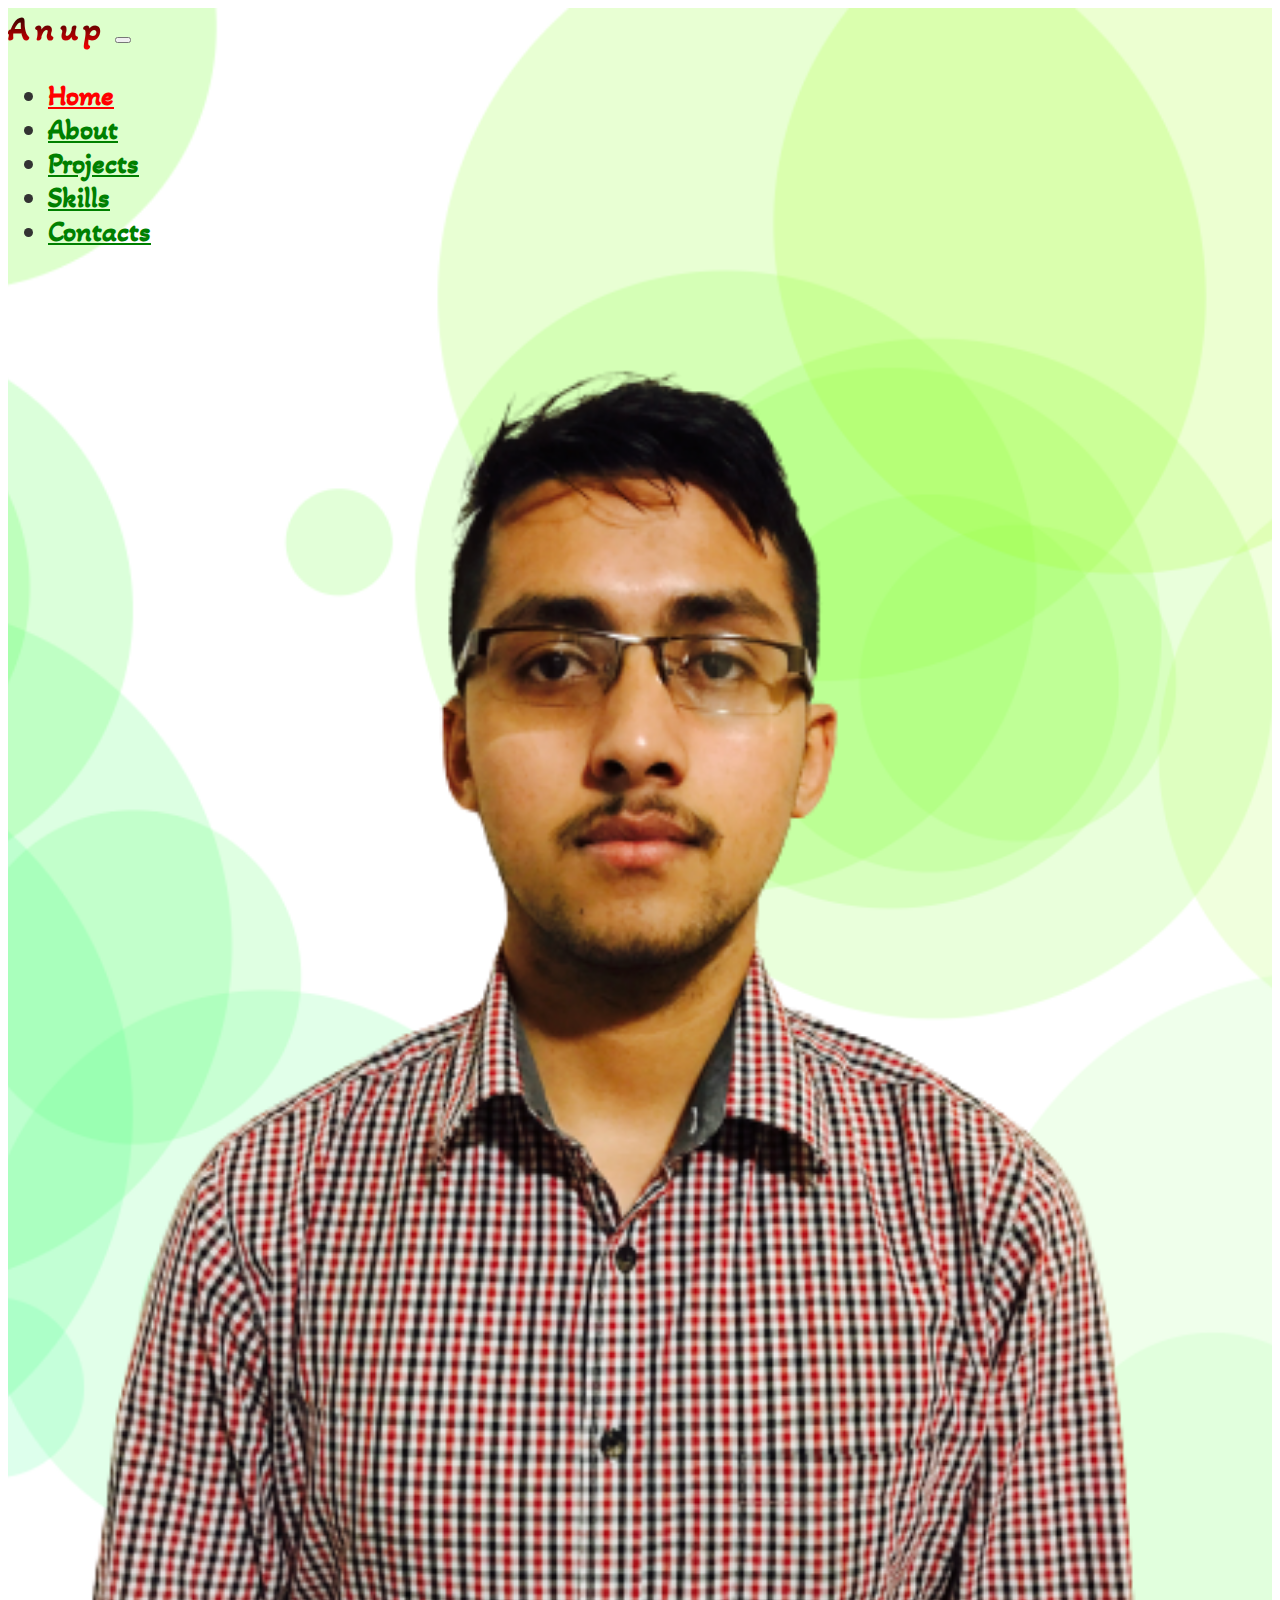
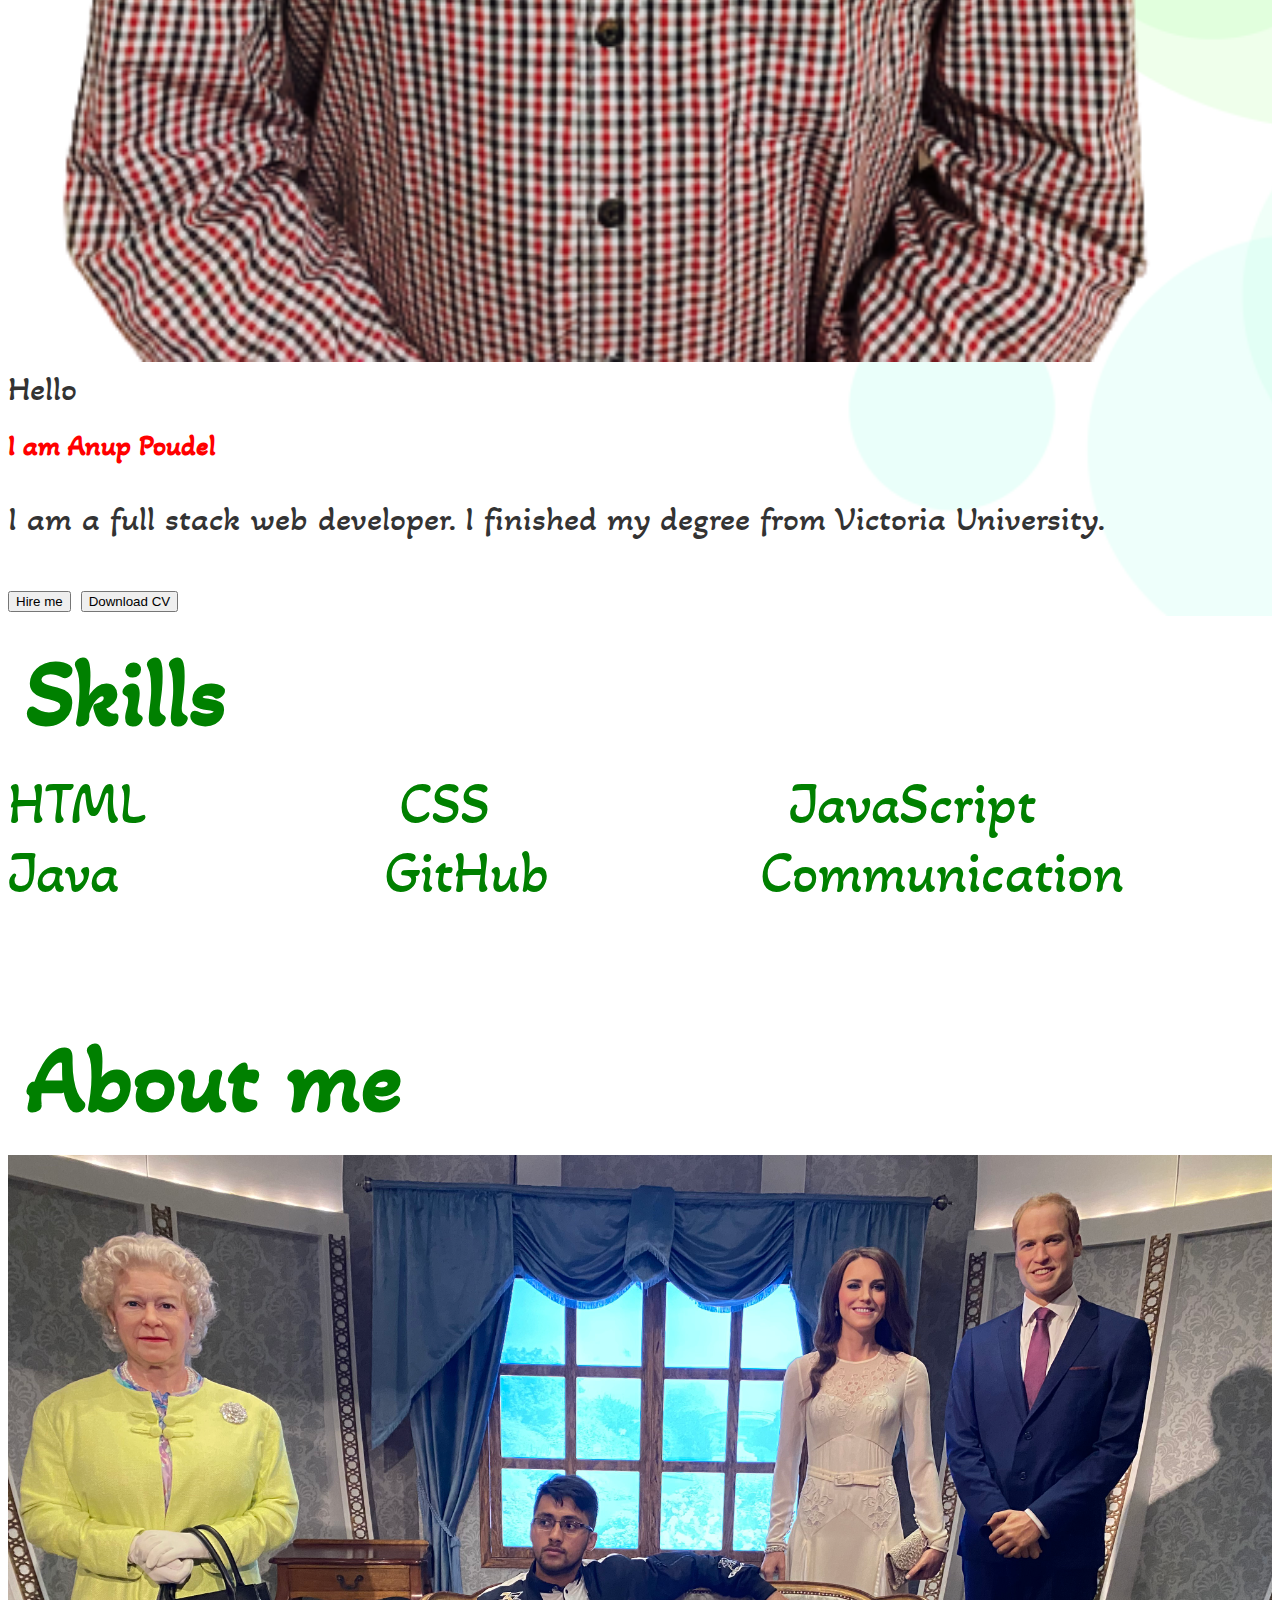
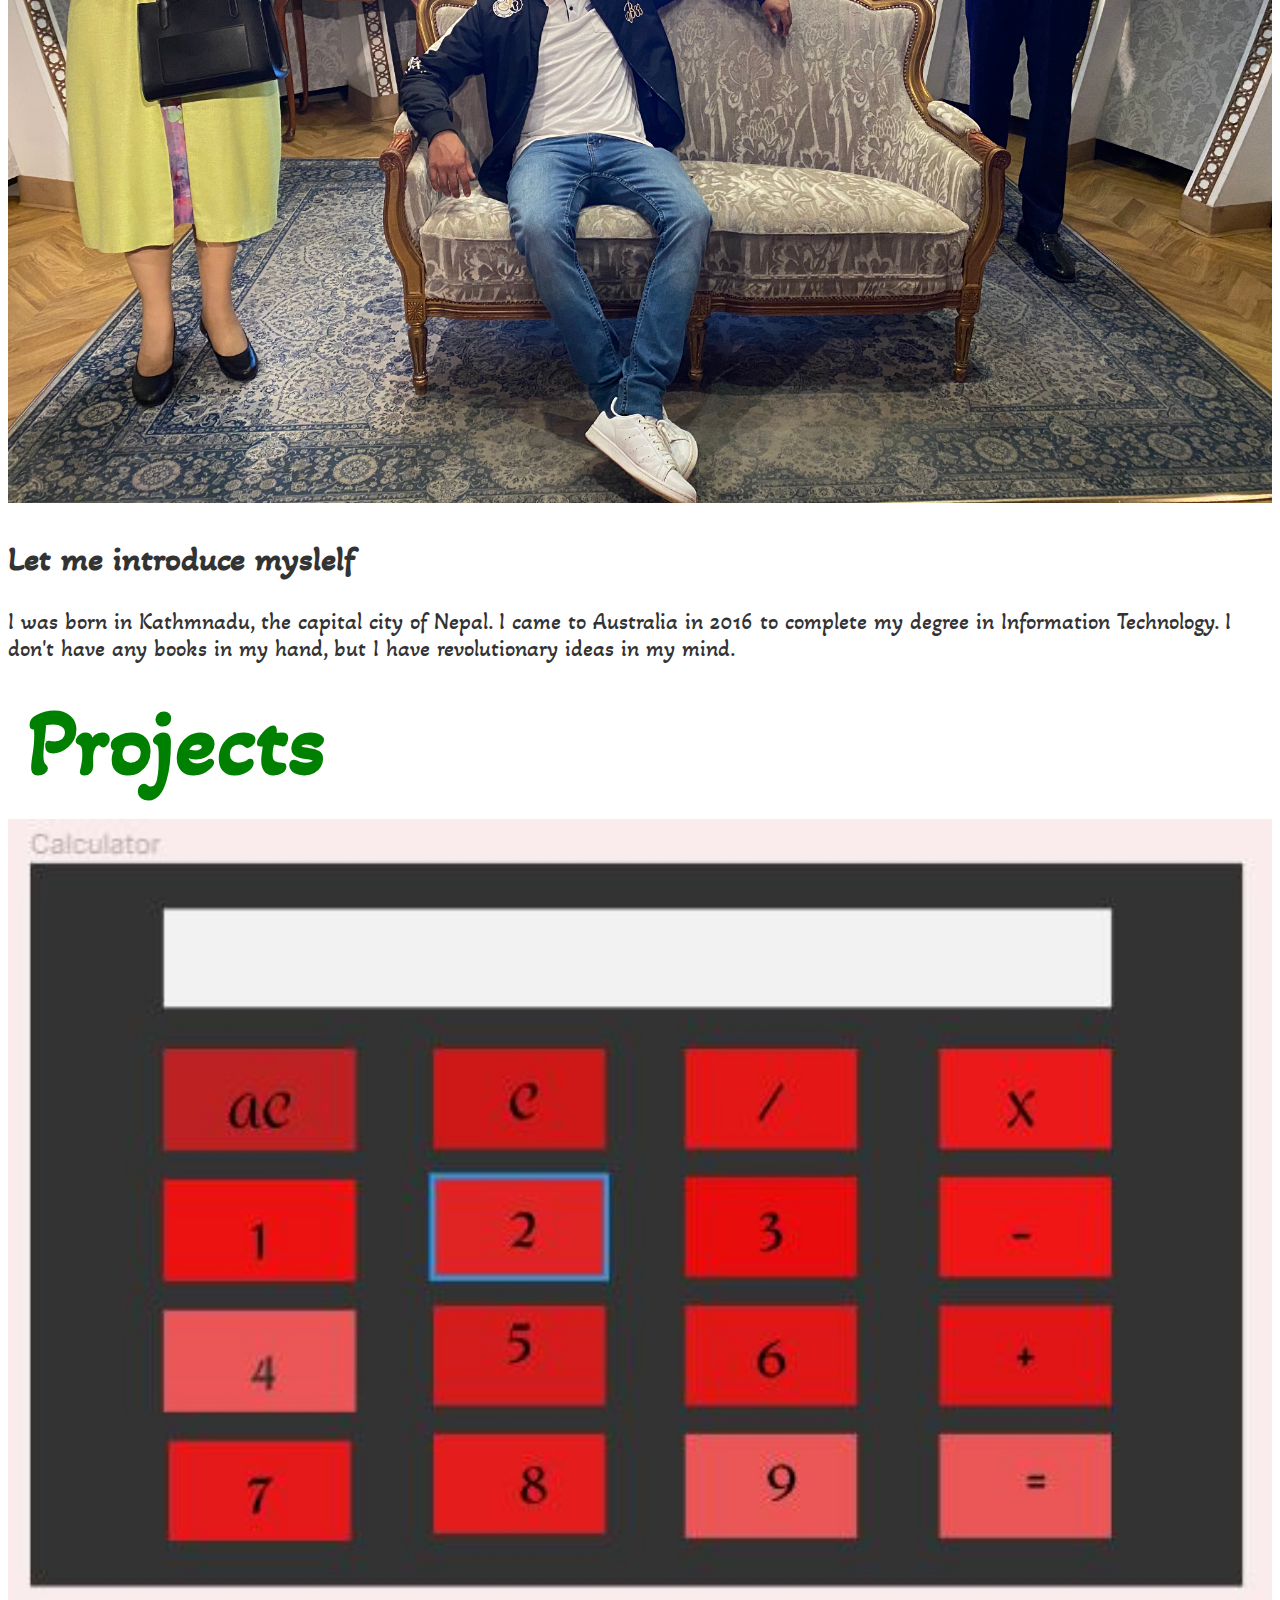
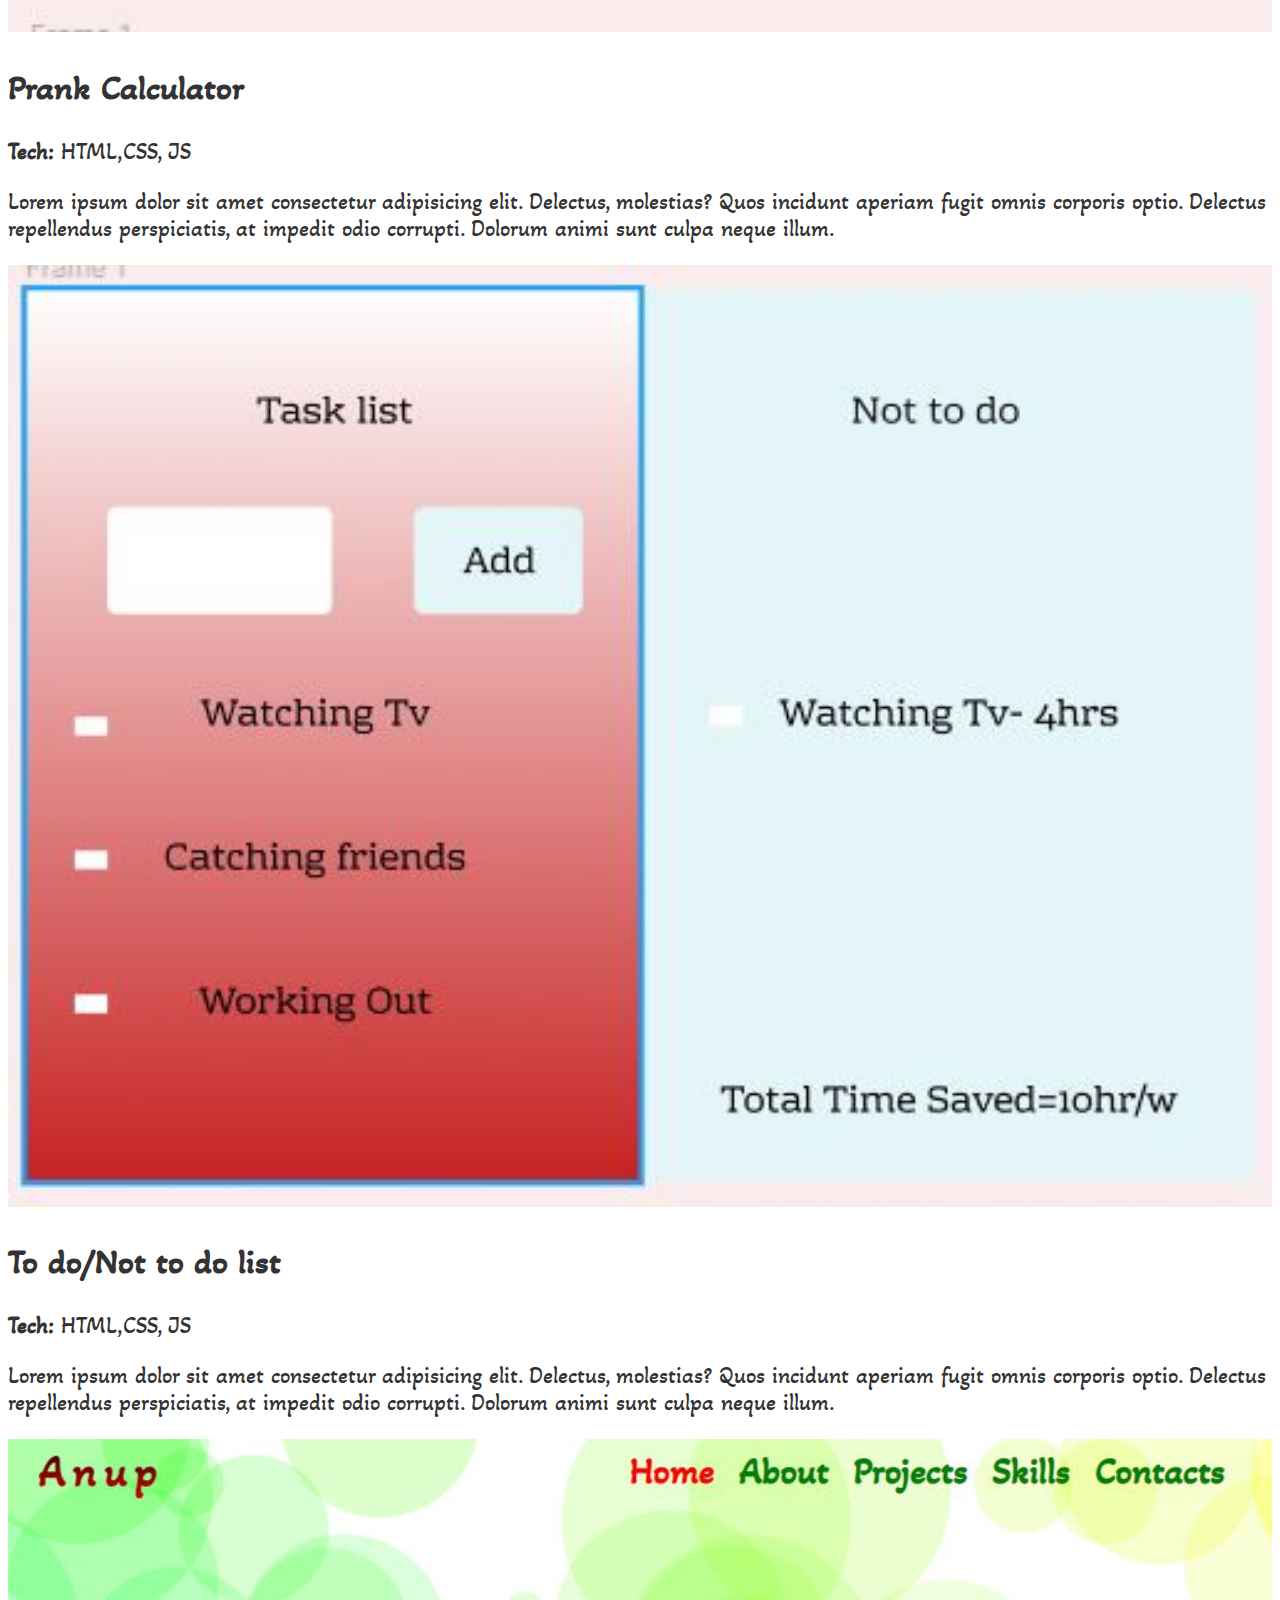
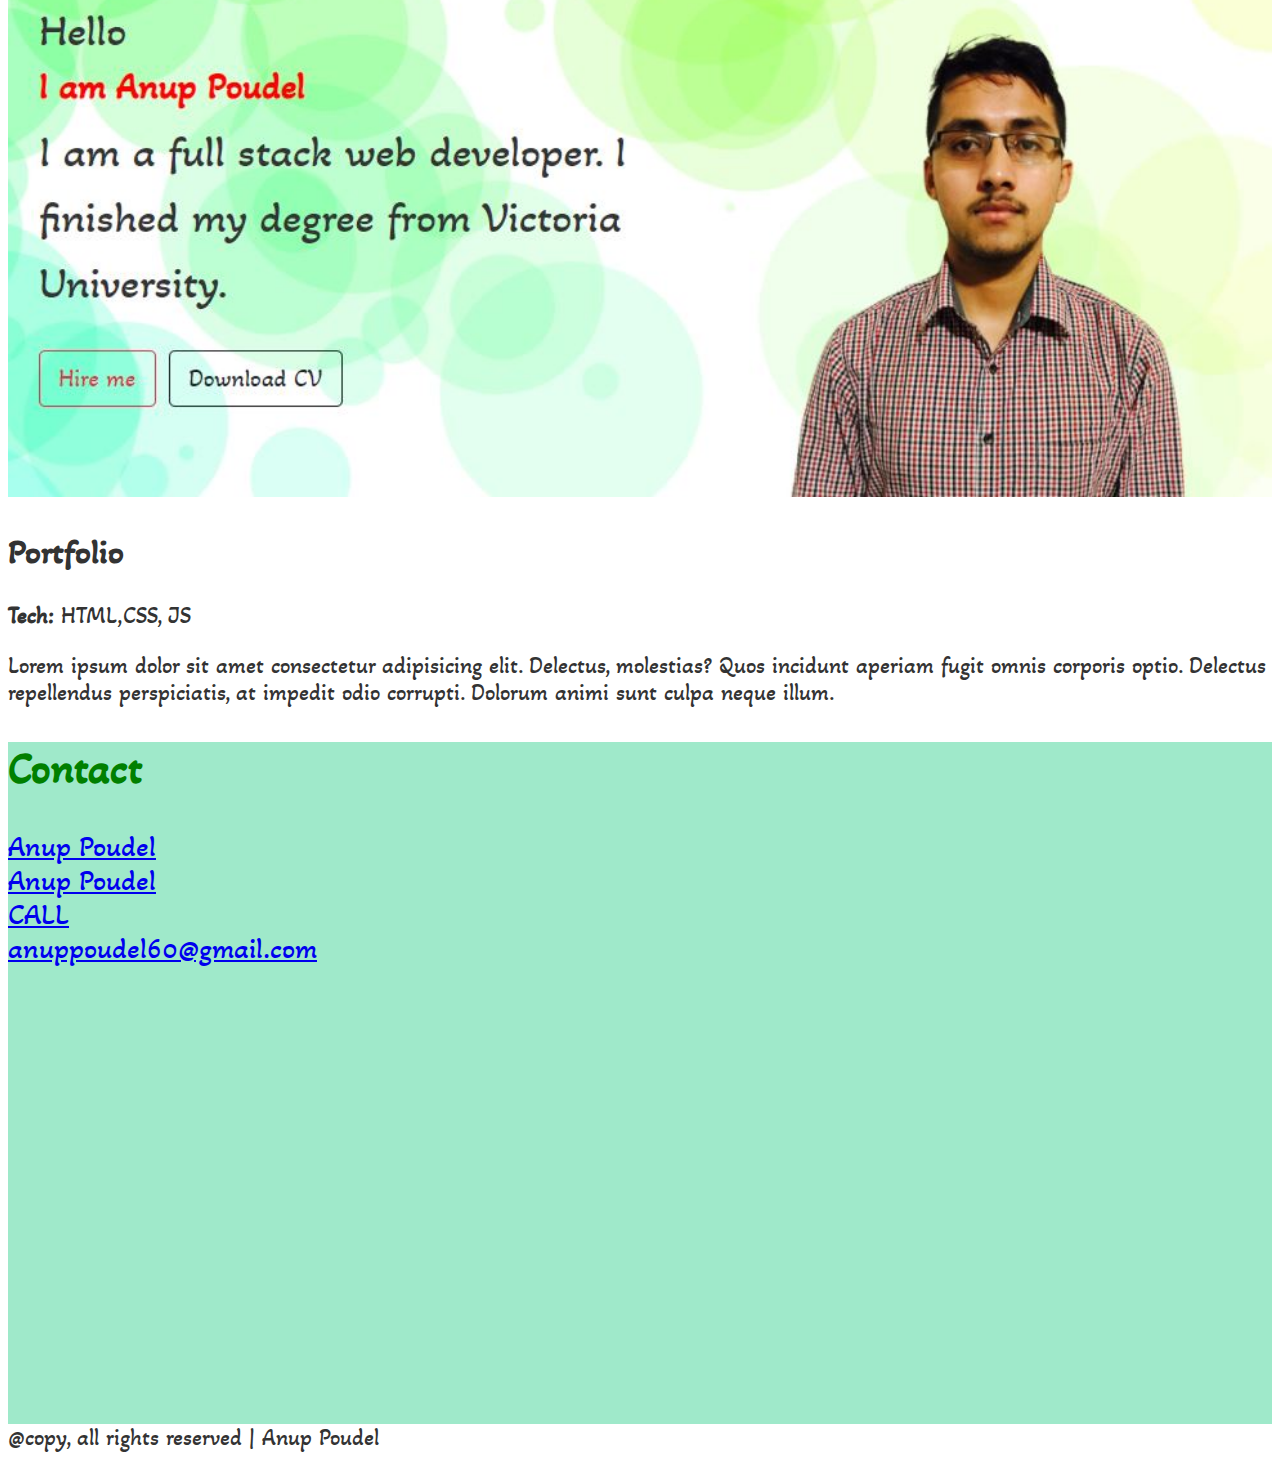
<file: index.html>
<!doctype html>
<html lang="en">
  <head>
    <!-- Required meta tags -->
    <meta charset="utf-8">
    <meta name="viewport" content="width=device-width, initial-scale=1">

    <!-- Bootstrap CSS -->
    <link href="https://cdn.jsdelivr.net/npm/bootstrap@5.0.0-beta2/dist/css/bootstrap.min.css" rel="stylesheet" integrity="sha384-BmbxuPwQa2lc/FVzBcNJ7UAyJxM6wuqIj61tLrc4wSX0szH/Ev+nYRRuWlolflfl" crossorigin="anonymous">
    <link rel="stylesheet" href="https://cdnjs.cloudflare.com/ajax/libs/font-awesome/5.15.2/css/all.min.css" integrity="sha512-HK5fgLBL+xu6dm/Ii3z4xhlSUyZgTT9tuc/hSrtw6uzJOvgRr2a9jyxxT1ely+B+xFAmJKVSTbpM/CuL7qxO8w==" crossorigin="anonymous" />

    <!--google font-->
    <link rel="preconnect" href="https://fonts.gstatic.com">
    <link href="https://fonts.googleapis.com/css2?family=Akaya+Telivigala&display=swap" rel="stylesheet">


    <link rel="stylesheet" href="CSS/style-new.css">

    <title>Welcome to my portfolio</title>
  </head>
  <body>
  
    

<div class="header" id="header">
 
  <nav class="navbar navbar-expand-md ">
    <div class="container">
      <a class="navbar-brand" href="#">Anup</a>
      <button class="navbar-toggler" type="button" data-bs-toggle="collapse" data-bs-target="#navbarNav" aria-controls="navbarNav" aria-expanded="false" aria-label="Toggle navigation">
        <i class="fas fa-bars"></i>
      </button>
      <div class="collapse navbar-collapse" id="navbarNav">
        <ul class="navbar-nav">
          <li class="nav-item">
            <a class="nav-link active" aria-current="page" href="#">Home</a>
          </li>
          <li class="nav-item">
            <a class="nav-link" href="#aboutme">About</a>
          </li>
          
          <li class="nav-item">
            <a class="nav-link" href="#projects">Projects</a>
          </li>
          <li class="nav-item">
            <a class="nav-link" href="#skills">Skills</a>
          </li>
          <li class="nav-item">
            <a class="nav-link" href="#contacts">Contacts</a>
          </li>
        </ul>
      </div>
    </div>
  
    </nav>
    
  </nav>
  <div class="container ">
  <div class="row mt-5 mb-5"><!-- md for medium, lg for large-->
    <div class="col-md-5 order-md-2"> <!-- to change the order, takes image to right and brings text to left-->
    <img src="img/IMG-0267-removebg-preview.png" alt="Anup" width="100%" height="auto"> 
    </div>
    <div class="col-md-7 order-md-1 hero-text"> <!--same like on top, brings text to left-->
      <div>Hello</div>
      <h1>I am Anup Poudel</h1>
      <p>I am a full stack web developer. I finished my degree from Victoria University.</p>
      <div class="btns">
        <button type="button" class="btn btn-outline-danger">Hire me</button>
        <button type="button" class="btn btn-outline-dark">Download CV</button>
      </div>
    </div>
  </div>
  </div></div>
<!--skill section-->
<section class="skills" id="skills">

  <div class="container">
    <div class="row">
      <div class="col">
        <h2 class="section-title text-center py-4" >Skills</h2>
      </div>
    </div>
    

    <div class="row">
      <div class="col">
        <div class="skills">
        <div><i class="fab fa-html5 text-danger"></i>HTML </div>
        <div><i class="fab fa-css3-alt text-primary"></i>CSS </div>
        <div><i class="fab fa-js-square text-secondary"></i>JavaScript </div>
        <div><i class="fab fa-java text-info"></i>Java </div>
        <div><i class="fab fa-github"></i>GitHub </div>
        <div><i class="fas fa-tty text-success"></i>Communication </div>
      </div>


          
      </div>
    </div>
  </div>
</section>


<section class="aboutme" id="aboutme">
  
  <div class="container">
    <!--ABOUT ME-->
    <div class="row">
      <div class="col">
        <h2 class="section-title text-center py-4" >About me</h2>
      </div>
    </div>
    <div class="row">
      <div class="col-md-5 left">
      <img src="img/IMG-4752.jpg" alt="myself coding" width="100%" height="auto%">
    </div>

      <div class="col-md-7 right">
        <h2>Let me introduce myslelf</h2>
        <p>I was born in Kathmnadu, the capital city of Nepal. I came to Australia in 2016 to complete my degree in Information Technology. I don't have any books in my hand, but I have revolutionary ideas in my mind. </p>
      </div>
      
    </div>
</section>


<section id="projects">
<div class="container">
  <div class="row">
    <div class="col">
      <h2 class="section-title text-center py-4" >Projects</h2>
    </div>
  </div>


  <!--p1-->

  <div class="row">
    
    <div class="col-md-5 left">
      
    <img src="img/Capture1.JPG" alt="Calculator" width="100%" height="auto"></div>
    <div class="col-md-7 right">
      <h2>Prank Calculator</h2>
      <div class="fst-italic">
        <strong>Tech:</strong> HTML,CSS, JS
      </div>
      <p>Lorem ipsum dolor sit amet consectetur adipisicing elit. Delectus, molestias? Quos incidunt aperiam fugit omnis corporis optio. Delectus repellendus perspiciatis, at impedit odio corrupti. Dolorum animi sunt culpa neque illum.</p>
    </div></div>

<!-- p2 -->

    <div class="row">
    
      <div class="col-md-5 order-2">
        
      <img src="img/Capture2.JPG" alt="Calculator" width="100%" height="auto"></div>

      <div class="col-md-7 order-1">
        <h2>To do/Not to do list</h2>
        <div class="fst-italic">
          <strong>Tech:</strong> HTML,CSS, JS
        </div>
        <p>Lorem ipsum dolor sit amet consectetur adipisicing elit. Delectus, molestias? Quos incidunt aperiam fugit omnis corporis optio. Delectus repellendus perspiciatis, at impedit odio corrupti. Dolorum animi sunt culpa neque illum.</p>
      </div></div>


      <!-- p3 -->

      <div class="row">
    
        <div class="col-md-5">
          
        <img src="img/Capture3.JPG" alt="Calculator" width="100%" height="auto"></div>
  
        <div class="col-md-7">
          <h2>Portfolio</h2>
          <div class="fst-italic">
            <strong>Tech:</strong> HTML,CSS, JS
          </div>
          <p>Lorem ipsum dolor sit amet consectetur adipisicing elit. Delectus, molestias? Quos incidunt aperiam fugit omnis corporis optio. Delectus repellendus perspiciatis, at impedit odio corrupti. Dolorum animi sunt culpa neque illum.</p>
        </div></div>
 
</section>

<section class="contact" id="contacts">
  
  <div class="container">
    <!--Contact-->
    
    <div class="row">
      <div class="col">
        <h2 class="contact-title text-center py-4" >Contact</h2>
      </div>
    </div>
     <div class="row">
       <div class="col">

         <div>
           <a href="https://www.linkedin.com/in/anup-poudel/" target="_blank"><i class="fab fa-linkedin-in"></i>  Anup Poudel</a>
         </div>
         <div>
          <a href="https://www.facebook.com/anup.poudel.52" target="_blank"> <i class="fab fa-facebook"></i> Anup Poudel</a>

         </div>

         <div>
           <a href="tel: 0401 459 890"><i class="fas fa-phone-volume"></i> CALL</a>

         </div>

         <div><a href="mailto:anuppoudel60@gmail.com" target="_blank"> <i class="fab fa-google"></i> anuppoudel60@gmail.com</a></div>
       </div>
     

     <div class="col">
       <!--google map-->
       <iframe src="https://www.google.com/maps/embed?pb=!1m18!1m12!1m3!1d3309.371915558442!2d151.13546981451069!3d-33.95727903108634!2m3!1f0!2f0!3f0!3m2!1i1024!2i768!4f13.1!3m3!1m2!1s0x6b12b9fe7cc92bd9%3A0x88efd8b9a7f7080a!2s613%2F615%20Princes%20Hwy%2C%20Rockdale%20NSW%202216!5e0!3m2!1sen!2sau!4v1614486158279!5m2!1sen!2sau" width="100%" height="450" style="border:0;" allowfullscreen="" loading="lazy"></iframe>

    </div>
  </div>
</section>

<footer class="py-4 bg-dark text-light text-center">
  @copy, all rights reserved | Anup Poudel
  <span id="to-up">
    <a href="#header">
    <i class="fas fa-level-up-alt text-light"></i></a>
  </span>
</footer>
<script>
  document.getElementById("to-up").style.visibility="hidden";

  window.onscroll = function()
  

{
  if(window.pageYOffset <= 1000){
    document.getElementById("to-up").style.visibility = "hidden"
  } 
    else{document.getElementById("to-up").style.visibility = "visible";}
    }
  
  </script>




      




    <!-- Optional JavaScript; choose one of the two! -->

    <!-- Option 1: Bootstrap Bundle with Popper -->
    <script src="https://cdn.jsdelivr.net/npm/bootstrap@5.0.0-beta2/dist/js/bootstrap.bundle.min.js" integrity="sha384-b5kHyXgcpbZJO/tY9Ul7kGkf1S0CWuKcCD38l8YkeH8z8QjE0GmW1gYU5S9FOnJ0" crossorigin="anonymous"></script>

    <!-- Option 2: Separate Popper and Bootstrap JS -->
    <!--
    <script src="https://cdn.jsdelivr.net/npm/@popperjs/core@2.6.0/dist/umd/popper.min.js" integrity="sha384-KsvD1yqQ1/1+IA7gi3P0tyJcT3vR+NdBTt13hSJ2lnve8agRGXTTyNaBYmCR/Nwi" crossorigin="anonymous"></script>
    -->
    <script src="https://cdn.jsdelivr.net/npm/bootstrap@5.0.0-beta2/dist/js/bootstrap.min.js" integrity="sha384-nsg8ua9HAw1y0W1btsyWgBklPnCUAFLuTMS2G72MMONqmOymq585AcH49TLBQObG" crossorigin="anonymous"></script>
   
  </body>
</html>
</file>
<file: CSS/style-new.css>
:root{
    --main-color:green;
    --main-color2:red;
}

html
,body{
    font-family: 'Akaya Telivigala', cursive;
    color: #333;
    box-sizing: border-box;
    font-size: 1.2rem;
    
}
/*==== header ======*/
.header{
    min-height: 60vh;
    background: url('../img/bg_bggenerator_com.png') center center no-repeat;
    background-size: cover;
}

/* navbar changing font */
.navbar{
    font-size: 1.5rem;
    font-weight: bolder;
}
.navbar .navbar-brand{
    letter-spacing: 0.3rem;
    font-size: 1.8rem;
    background: -webkit-linear-gradient(90deg, red , black);
    -webkit-background-clip: text;
    -webkit-text-fill-color: transparent;
}

/* ====== navbar ===== */

#navbarNav ul{
    margin-left: auto;
}
.navbar .nav-link{
    color: var(--main-color);
    
}
.navbar .active{
    color: var(--main-color2); 
}
.navbar .nav-link:hover{
    color: var(--main-color2); 
    /* to change the color when the cursor reach there, then use hover */
}

/* =========hero======= */
.hero-text{
    font-size: 1.8rem;
}
.hero-text h1{
    font-size: 1.5rem;
    font-weight: bolder;
    color: var(--main-color2);
}

/*========== skill section======*/

.section-title{
    margin:1rem;
    font-size: 5rem;
    color: var(--main-color);
    font-weight: 700;
}

.skills div{ 
    min-width: 30%;
    font-size: 3rem;
    /* to target all the div inside class skills */
} 

.skills{
    display: flex;
    flex-direction: row;
    flex-wrap: wrap;
    justify-content: space-between;
    margin-bottom: 3rem;   
}

.aboutme{
    background-color: linear-gradient(#5654d1);
}

.contact{
    background-color: rgb(159, 233, 202);
}

.col {
    font-size: 1.5rem;
    color: var(--main-color);
}
footer{
    position: relative;

}
#to-up{
    position: fixed;
    background: blue;
    color: white;
    font-size: 1.5rem;
    z-index: 999;
    bottom: 50px;
    right: 50px;
    width: 80px;
    height: 80px;
    border-radius: 50%;
    display: flex;
    justify-content: center;
    align-items: center;
    box-shadow: 5px 5px 10px grey;



}
</file>
